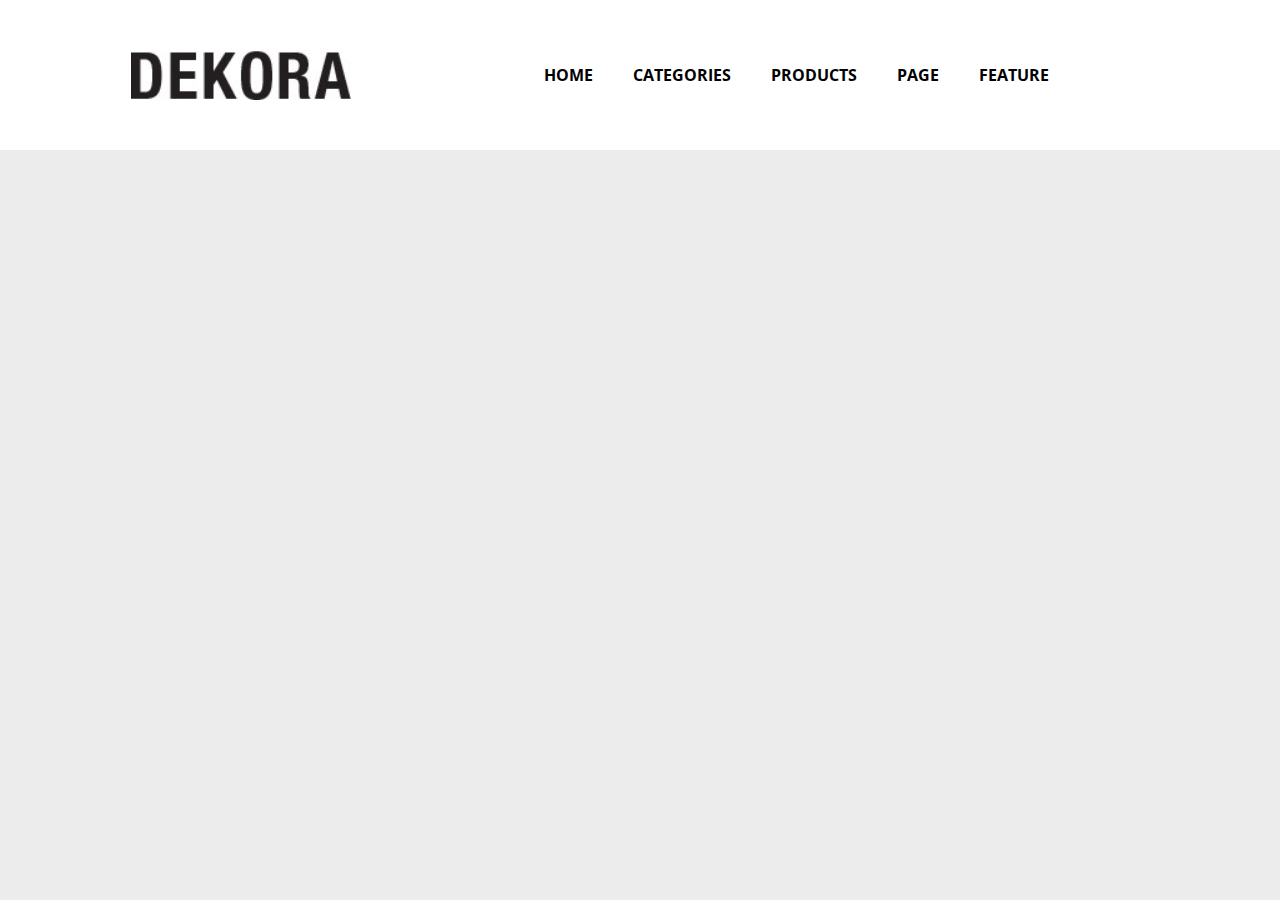
<file: index.html>
<!DOCTYPE html>
<html lang="en">
<head>
    <meta charset="UTF-8">
    <meta name="viewport" content="width=device-width, initial-scale=1.0">
    <title>Document</title>
    <link rel="stylesheet" href="style.css">
    <link rel="stylesheet" href="https://cdnjs.cloudflare.com/ajax/libs/font-awesome/6.7.1/css/all.min.css" integrity="sha512-5Hs3dF2AEPkpNAR7UiOHba+lRSJNeM2ECkwxUIxC1Q/FLycGTbNapWXB4tP889k5T5Ju8fs4b1P5z/iB4nMfSQ==" crossorigin="anonymous" referrerpolicy="no-referrer" />
</head>
<body>
    <nav>
       <div class="nav-container">
        <img src="logo.jpg" alt="">
       <div class="nav-item">
        <h4>HOME</h4>
        <h4>CATEGORIES</h4>
        <h4>PRODUCTS</h4>
        <h4>PAGE</h4>
        <h4>FEATURE</h4>
       <div class="icon">
        <i class="fa-solid fa-magnifying-glass"></i>
       
        <a href="add.html"> <i class="fa-solid fa-cart-shopping"></i></a>
        <i class="fa-solid fa-bars"></i>
       </div>
       </div>
       </div>
    </nav>
   
       
    <div class="container">

    </div>


    <script src="app.js"></script>
</body>
</html>
</file>
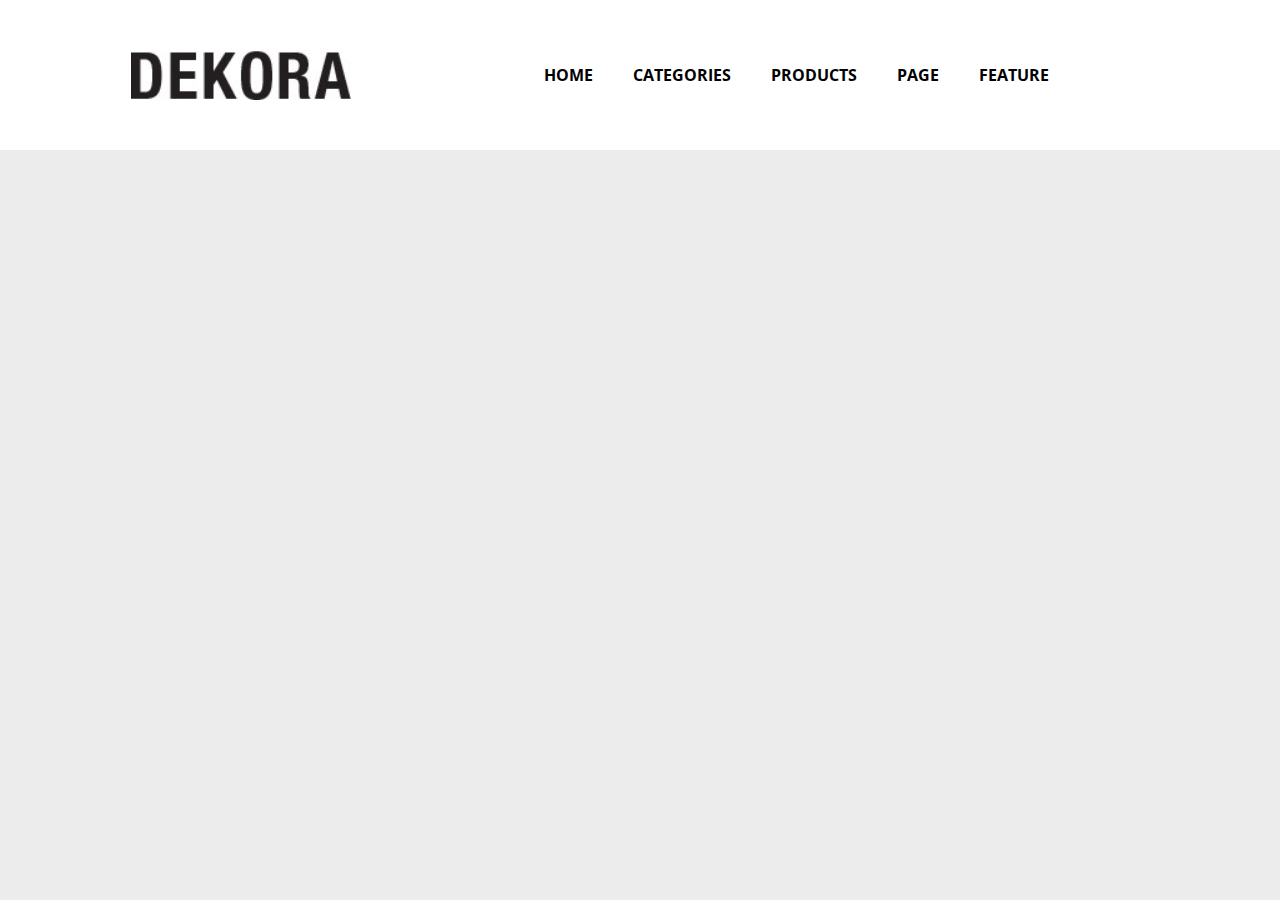
<file: add.html>
<!DOCTYPE html>
<html lang="en">
<head>
    <meta charset="UTF-8">
    <meta name="viewport" content="width=device-width, initial-scale=1.0">
    <title>Document</title>
    <link rel="stylesheet" href="add.css">
</head>
<body>
    <nav>
        <div class="nav-container">
         <img src="logo.jpg" alt="">
        <div class="nav-item">
         <h4>HOME</h4>
         <h4>CATEGORIES</h4>
         <h4>PRODUCTS</h4>
         <h4>PAGE</h4>
         <h4>FEATURE</h4>
        <div class="icon">
         <i class="fa-solid fa-magnifying-glass"></i>
         <i class="fa-solid fa-cart-shopping"></i>
         <i class="fa-solid fa-bars"></i>
        </div>
        </div>
        </div>

       
     </nav>
    
 <div class="container">
            <!-- <div class="card">
                <img src="img 5.png" alt="">
                <h3>Tittle : <span>ABCD</span></h3>
                <h3>Category : <span>asdd</span></h3>
                <h3>Describtion : <span>asdf fgffg ghhjgjg hjhjhj rrrtrg</span></h3>
                <h3 class="quantity">Quantity : <button>-</button> 4 <button>+</button></h3>
                  <h3>Price : <span>12.00</span></h3>
                  <h3>Total Amount : <span>223</span></h3>
            </div> -->
        </div>
     <script src="cart.js"></script>
</body>
</html>
</file>
<file: style.css>
@import url('https://fonts.googleapis.com/css2?family=Montserrat:ital,wght@0,100..900;1,100..900&family=Open+Sans:ital,wght@0,300..800;1,300..800&family=Poppins:ital,wght@0,100;0,200;0,300;0,400;0,500;0,600;0,700;0,800;0,900;1,100;1,200;1,300;1,400;1,500;1,600;1,700;1,800;1,900&family=Raleway:ital,wght@0,100..900;1,100..900&family=Roboto+Condensed:ital,wght@0,100..900;1,100..900&family=Roboto:ital,wght@0,100;0,300;0,400;0,500;0,700;0,900;1,100;1,300;1,400;1,500;1,700;1,900&display=swap');
*{
    margin: 0;
    padding: 0;
    box-sizing: border-box;
}
body{
    height: 100%;
    width: 100%;
    background-color: #cccccc5d;
}
.nav-container img{
    height: 50px;
}
nav{
    background-color: #fff;
}
.nav-container{
    height: 150px;
    align-items: center;
    display: flex;
    justify-content: space-around;
    width: 90%;
    margin: auto;
}
.nav-item{
    margin-left: 60px;
    font-family: "Open Sans", sans-serif;
    display: flex;
    gap: 40px;
    align-items: center;
    cursor: pointer;
}
.nav-item h4:hover{
    border-bottom: 2px solid;
}
.icon i{
    font-size: 25px;
    margin-left: 20px;
}
.image-container img{
  height: 500px;
  width: 400px;
}
.card img{
    height: 250px;
    width: 250px;
}
.container{
    margin-top: 30px;
    display: flex;
    justify-content: center;
    flex-wrap: wrap;
    gap: 25px;
}
.card{
    position: relative;
    padding: 20px;
    background-color: #fff;
    font-family: "Open Sans", sans-serif;
    width: 290px;
    line-height: 25px;
    border-radius: 15px;
}
.card h3 span{
    font-size: 15px;
    font-weight: 500;
}
.next-card button{
    margin-top: 50px;
    padding: 10px 20px;
    border-radius: 25px;
    background: linear-gradient(#A8CD89, #355F2E);
    border: none;
    color: #fff;
    transition: 1.5s 0.2s ease-in;
}
.next-card button:hover{
    background: linear-gradient(#355F2E, #A8CD89);
}
</file>
<file: add.css>
@import url('https://fonts.googleapis.com/css2?family=Montserrat:ital,wght@0,100..900;1,100..900&family=Open+Sans:ital,wght@0,300..800;1,300..800&family=Poppins:ital,wght@0,100;0,200;0,300;0,400;0,500;0,600;0,700;0,800;0,900;1,100;1,200;1,300;1,400;1,500;1,600;1,700;1,800;1,900&family=Raleway:ital,wght@0,100..900;1,100..900&family=Roboto+Condensed:ital,wght@0,100..900;1,100..900&family=Roboto:ital,wght@0,100;0,300;0,400;0,500;0,700;0,900;1,100;1,300;1,400;1,500;1,700;1,900&display=swap');
*{
    margin: 0;
    padding: 0;
    box-sizing: border-box;
}
body{
    height: 100%;
    width: 100%;
    background-color: #cccccc5d;
}
.nav-container img{
    height: 50px;
}
nav{
    background-color: #fff;
}
.nav-container{
    height: 150px;
    align-items: center;
    display: flex;
    justify-content: space-around;
    width: 90%;
    margin: auto;
}
.nav-item{
    margin-left: 60px;
    font-family: "Open Sans", sans-serif;
    display: flex;
    gap: 40px;
    align-items: center;
    cursor: pointer;
}
.nav-item h4:hover{
    border-bottom: 2px solid;
}
.icon i{
    font-size: 25px;
    margin-left: 20px;
}
.card img{
    height: 250px;
    width: 250px;
}
.container{
    margin-top: 30px;
    display: flex;
    justify-content: center;
    flex-wrap: wrap;
    gap: 25px;
    background-color: #cccccc6c;
}
.card{
    margin-top: 30px;
    padding: 20px;
    background-color: #fff;
    font-family: "Open Sans", sans-serif;
    width: 360px;
    line-height: 30px;
    border-radius: 15px;
}
.card h3 span{
    font-size: 15px;
    font-weight: 500;
}
.image-container img{
    height: 500px;
    width: 400px;
  }
  .quantity button{
    background-color: #A8CD89;
    font-size: 20px;
    padding: 3px;
    border: none;
    border-radius: 3px;
    cursor: pointer;
 }
</file>
